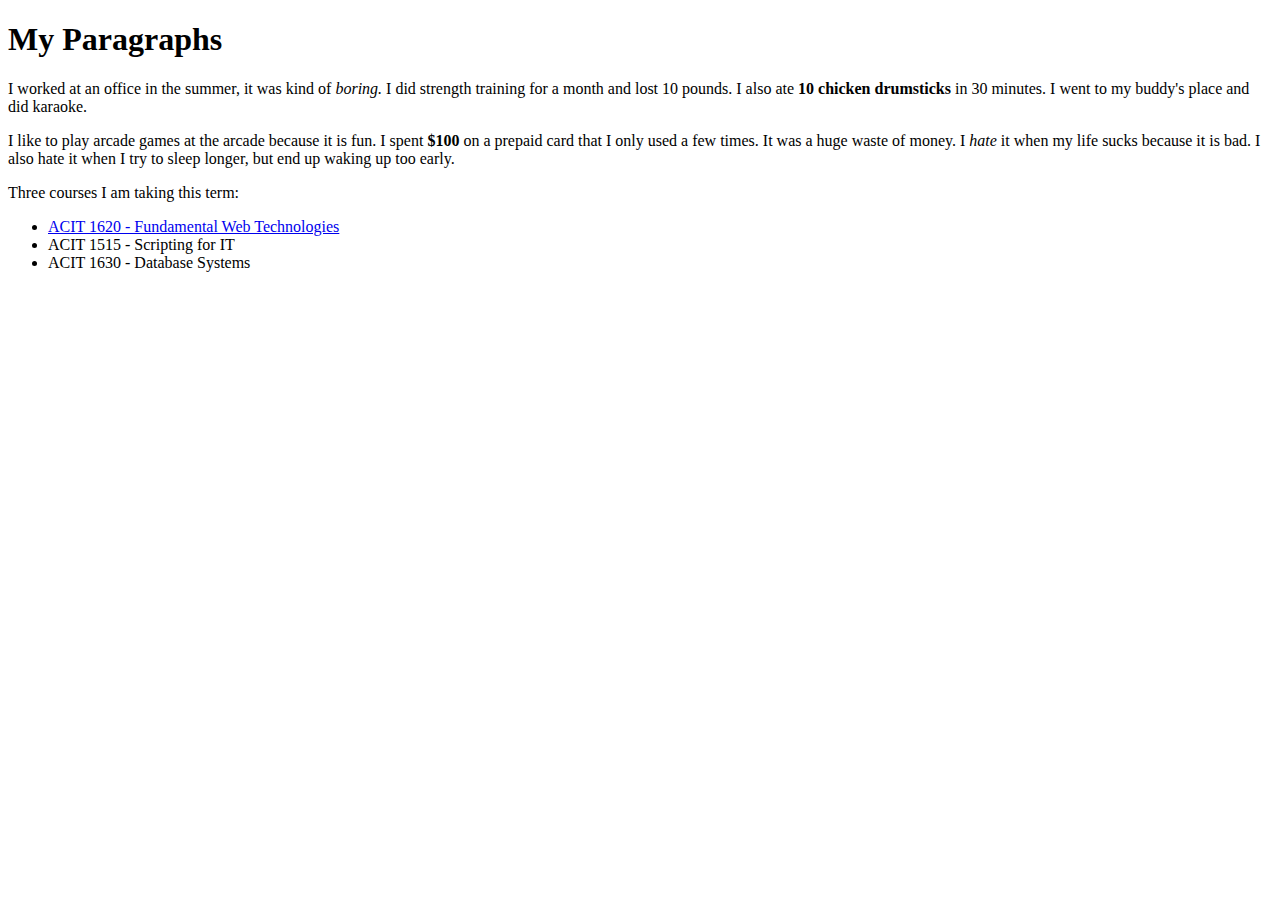
<file: lab4/index.html>
<!DOCTYPE html>
<html lang="en">
<head>
    <meta charset="UTF-8">
    <meta http-equiv="X-UA-Compatible" content="IE=edge">
    <meta name="viewport" content="width=device-width, initial-scale=1.0">
    <title>Lab 4</title>
</head>
<body>
    
    <h1>My Paragraphs</h1>

    <p>
        I worked at an office in the summer, it was kind of <em>boring.</em> I did strength training for a month and lost
        10 pounds. I also ate <strong>10 chicken drumsticks</strong> in 30 minutes. I went to my buddy's place and did karaoke.
    </p>

    <p>
        I like to play arcade games at the arcade because it is fun. I spent <strong>$100</strong> on a prepaid card that I only used a 
        few times. It was a huge waste of money. I <em>hate</em> it when my life sucks because it is bad. I also hate it
        when I try to sleep longer, but end up waking up too early.
    </p>

    <p>Three courses I am taking this term:</p>

    <ul>
        <li><a href="https://www.bcit.ca/outlines/acit1620/">ACIT 1620 - Fundamental Web Technologies</a></li>
        <li>ACIT 1515 - Scripting for IT</li>
        <li>ACIT 1630 - Database Systems</li>
    </ul>
    
</body>
</html>
</file>
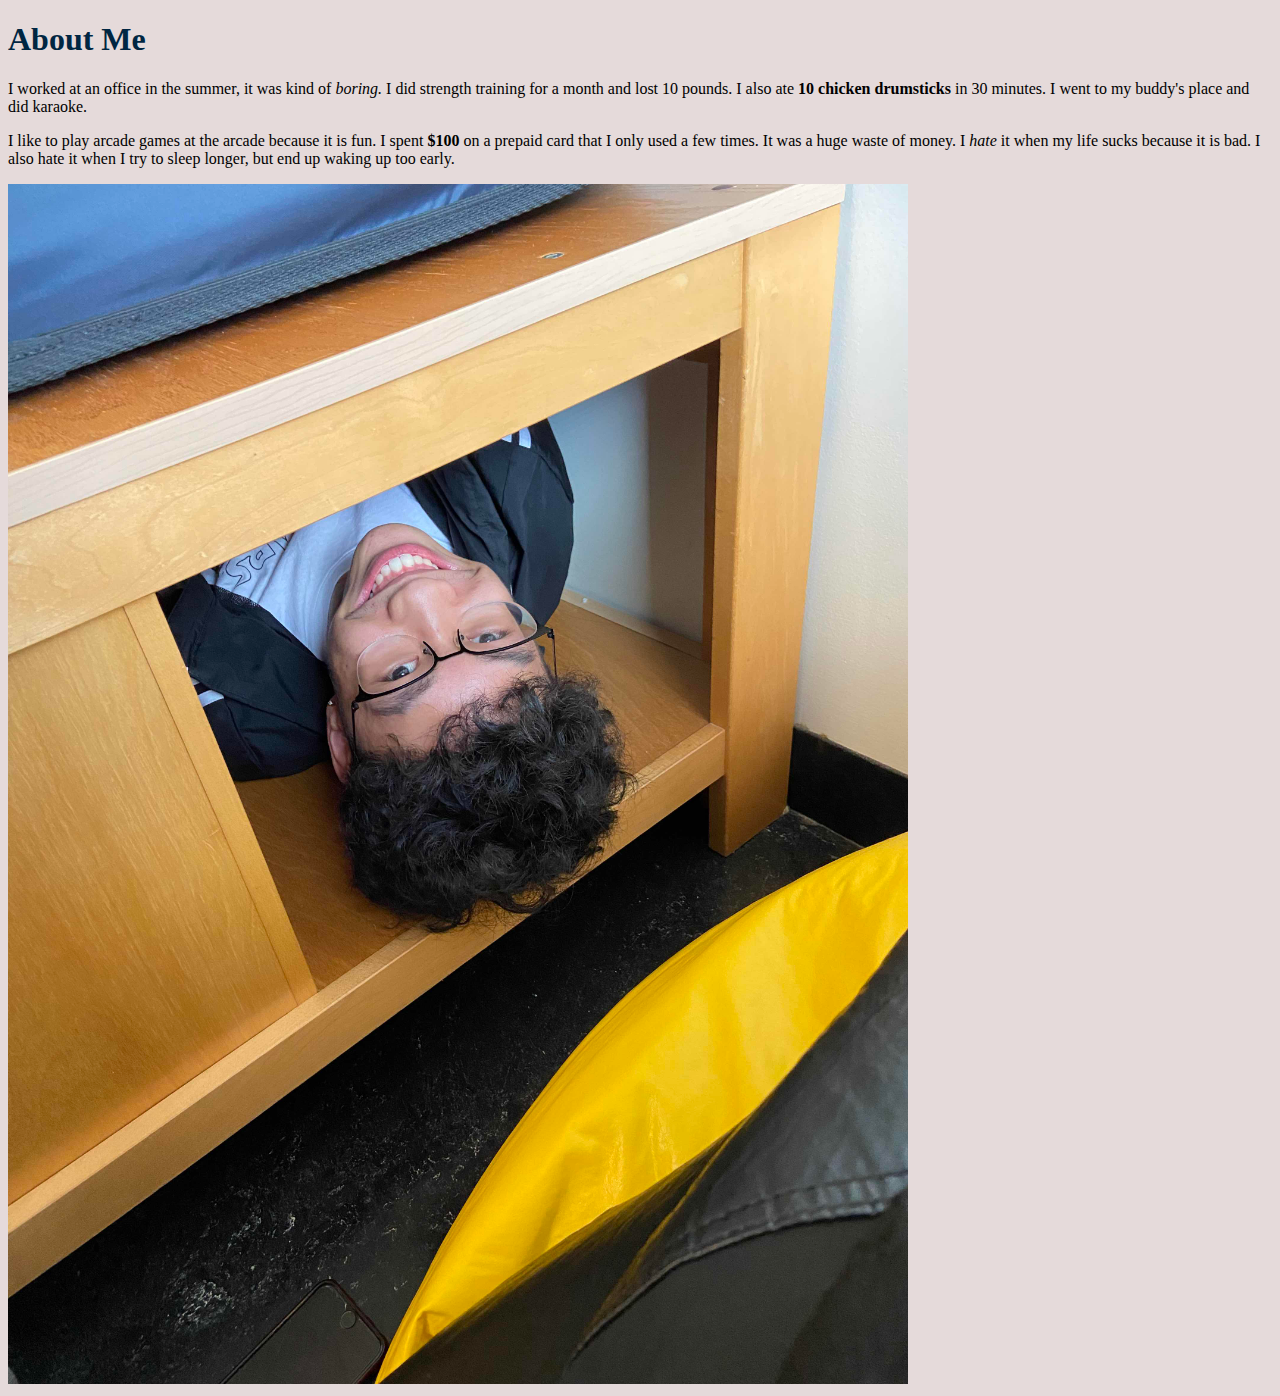
<file: pages/about.html>
<!DOCTYPE html>
<html lang="en">
<head>
    <meta charset="UTF-8">
    <meta http-equiv="X-UA-Compatible" content="IE=edge">
    <meta name="viewport" content="width=device-width, initial-scale=1.0">
    <title>About Me</title>
    <link rel="stylesheet" href="../CSS/styles.css">
</head>
<body>
    
    <h1>About Me</h1>

    <p>
        I worked at an office in the summer, it was kind of <em>boring.</em> I did strength training for a month and lost
        10 pounds. I also ate <strong>10 chicken drumsticks</strong> in 30 minutes. I went to my buddy's place and did karaoke.
    </p>

    <p>
        I like to play arcade games at the arcade because it is fun. I spent <strong>$100</strong> on a prepaid card that I only used a 
        few times. It was a huge waste of money. I <em>hate</em> it when my life sucks because it is bad. I also hate it
        when I try to sleep longer, but end up waking up too early.
    </p>

    <img src="../images/myface.jpg" alt="my face" style="width: 900px;height: 1200px;">

</body>
</html>
</file>
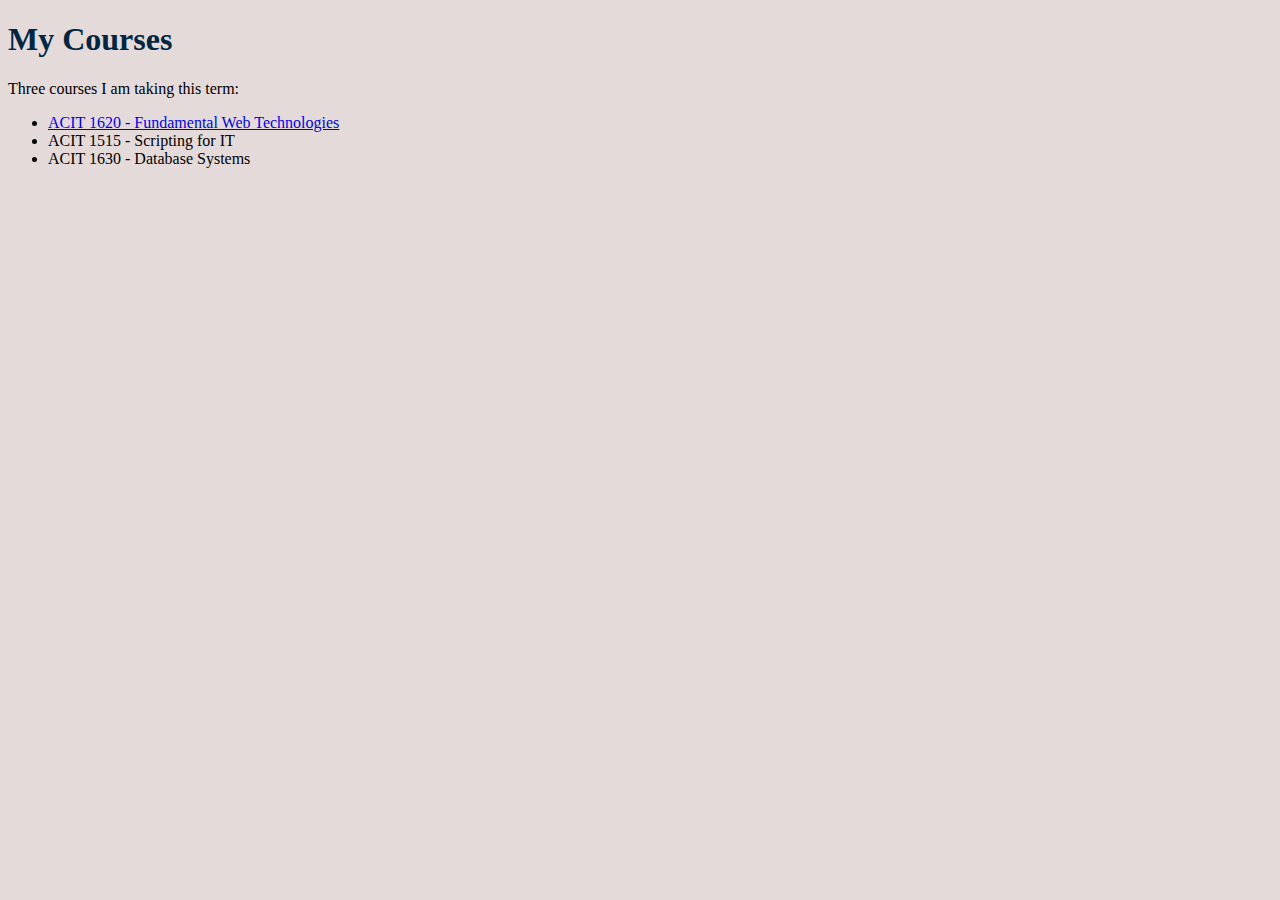
<file: pages/courses.html>
<!DOCTYPE html>
<html lang="en">
<head>
    <meta charset="UTF-8">
    <meta http-equiv="X-UA-Compatible" content="IE=edge">
    <meta name="viewport" content="width=device-width, initial-scale=1.0">
    <title>My Courses</title>
    <link rel="stylesheet" href="../CSS/styles.css">
</head>
<body>
    
    <h1>My Courses</h1>

    <p>Three courses I am taking this term:</p>

    <ul>
        <li><a href="https://www.bcit.ca/outlines/acit1620/">ACIT 1620 - Fundamental Web Technologies</a></li>
        <li>ACIT 1515 - Scripting for IT</li>
        <li>ACIT 1630 - Database Systems</li>
    </ul>

</body>
</html>
</file>
<file: CSS/styles.css>
body {
    background-color:#E5DADA;
}

h1 {
    color:#002642;
}

.myborder {
    border: #02040F;
    border-style: groove;
}

.class1 {
    list-style-type: none;
    margin: 0;
    padding: 0;
    overflow: hidden;
    background-color: #E59500;
}
  
.class2 {
    float: left;
}

.class3 {
    display: block;
    color: #02040F;
    text-align: center;
    padding: 8px 16px;
    text-decoration: none;
}
  
.class3:hover{
    background-color: #002642;
    color: #E5DADA;
}
</file>
